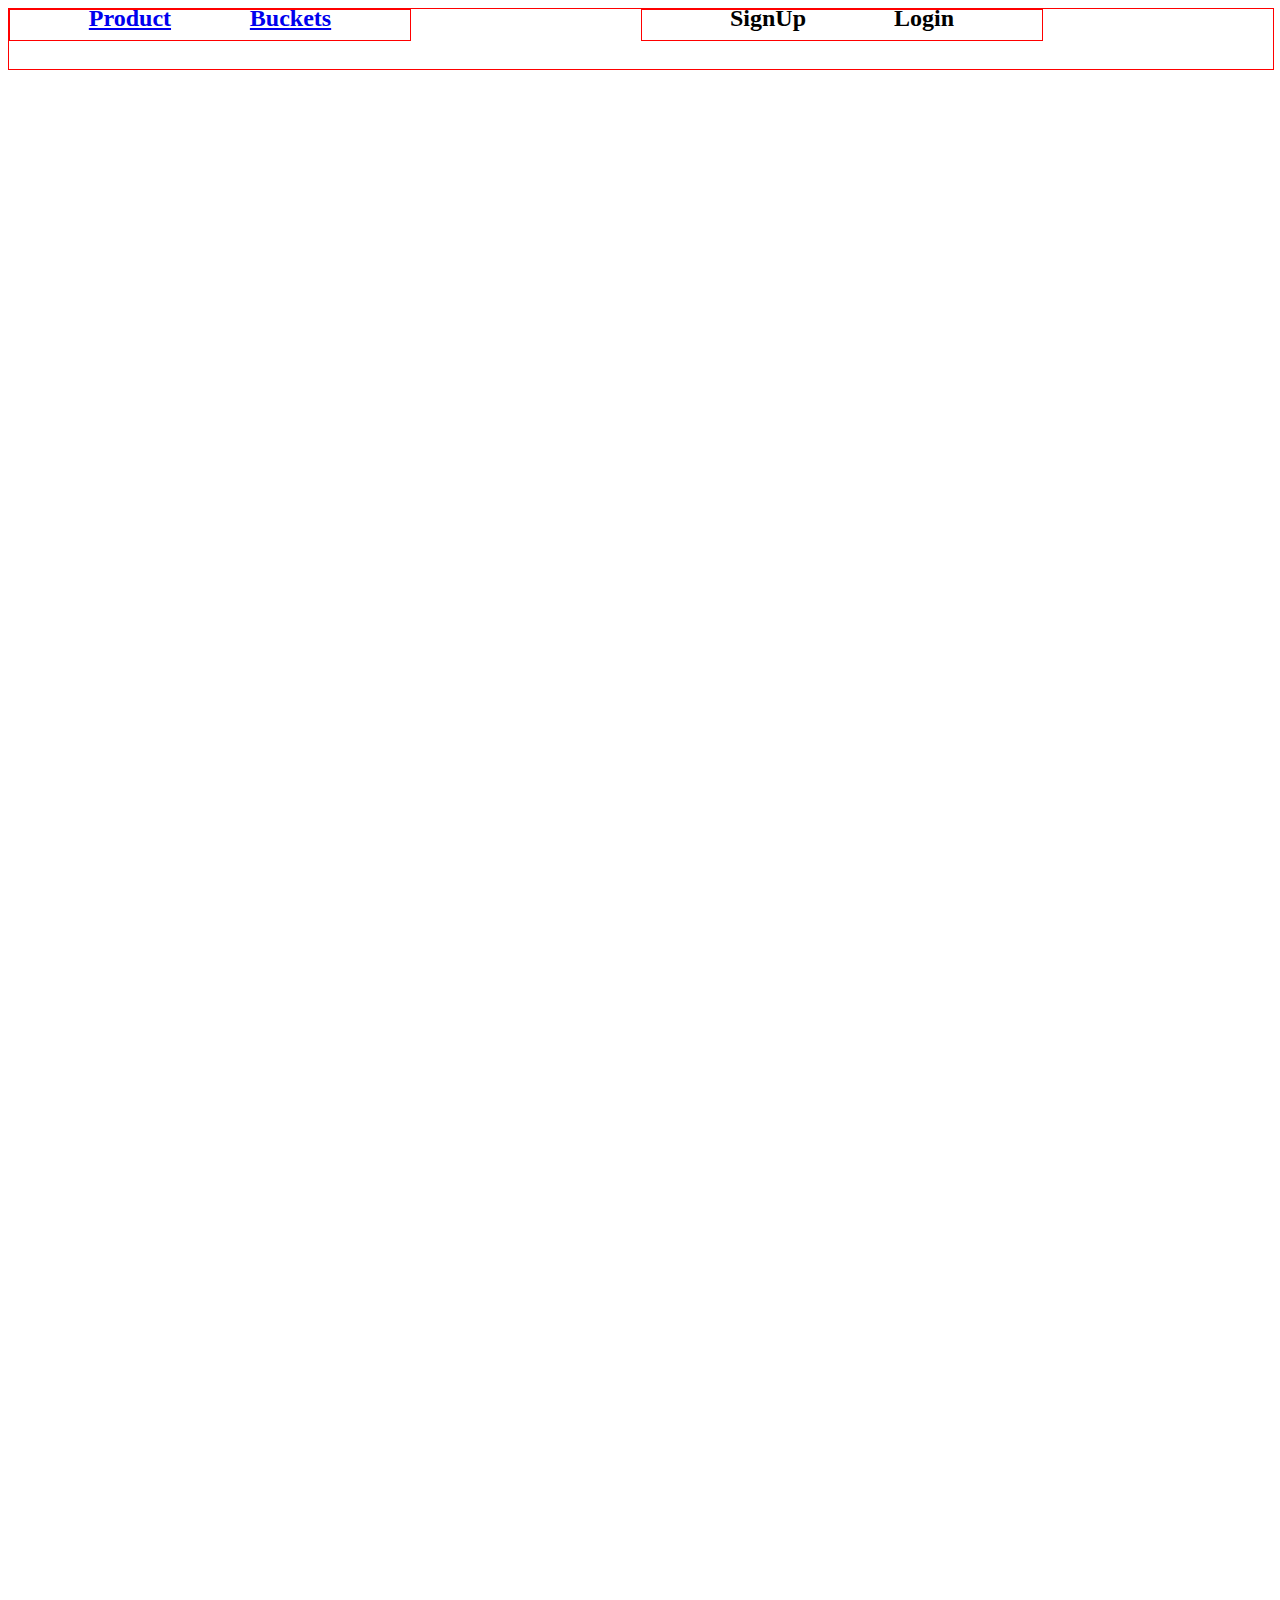
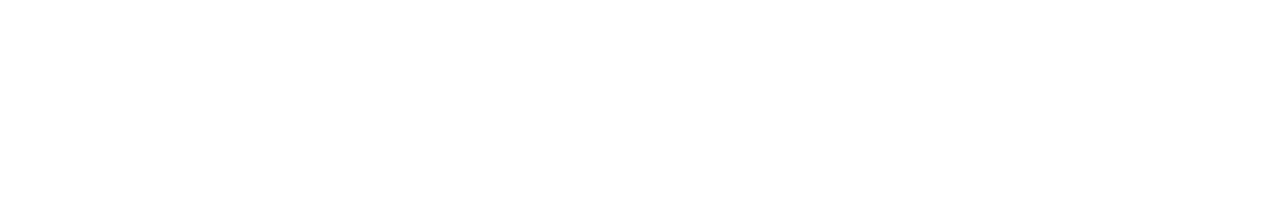
<file: index.html>
<!DOCTYPE html>
<html lang="en">
  <head>
    <meta charset="UTF-8" />
    <meta http-equiv="X-UA-Compatible" content="IE=edge" />
    <meta name="viewport" content="width=device-width, initial-scale=1.0" />
    <title>Home</title>
    <link rel="stylesheet" href="style\index.css">
  </head>

  <body>
    <div id="navbar">
      <!--Add navbar divs here-->
      <!-- Link to bucket.html -->
      <div id="contend">
        <h2><a href="index.html">Product</a></h2>
        <h2><a href="bucket.html">Buckets</a></h2>
      </div>
      <div id="login">
        <h2>SignUp</h2>
        <h2>Login</h2>
      </div>
      <div id="coffee_count">
        <!--Show total number of coffee added to bucket here, do not add anything only Total count. Not even "Count - 5" but like this "5" -->
      </div>
    </div>

    <div id="menu">
      <!--Show coffee list here in grid format-->
      <!-- add an add to bucket button to each item, give it HTML id as 'add_to_bucket' -->
    </div>
  </body>
</html>
<script src="scripts\index.js"></script>
</file>
